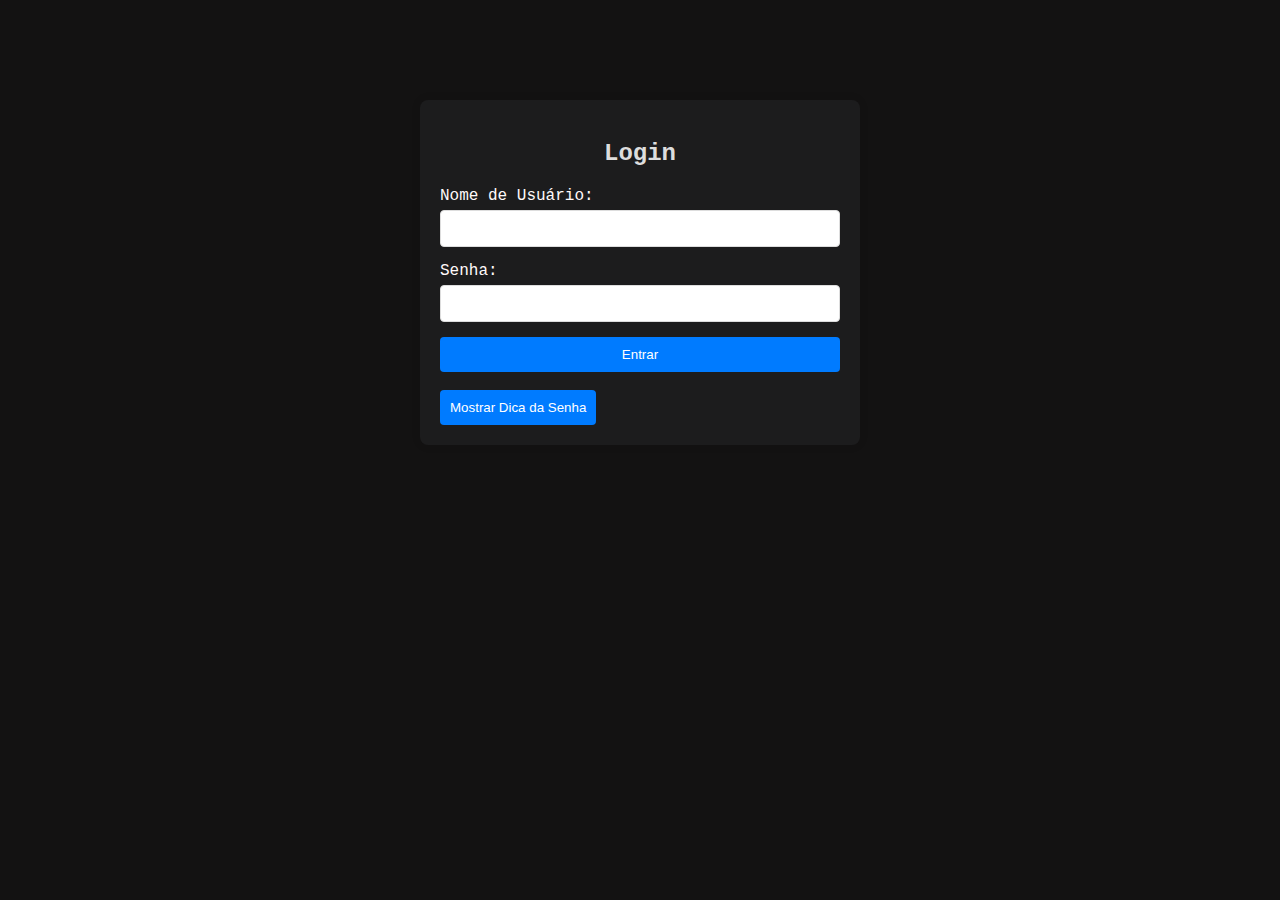
<file: login.html>
<!DOCTYPE html>
<html lang="pt-BR">
<head>
    <meta charset="UTF-8">
    <meta name="viewport" content="width=device-width, initial-scale=1.0">
    <title>Login</title>
    <link rel="stylesheet" href="style.css">
</head>
<body>
    <div class="login-container">
        <h2>Login</h2>
        <form id="loginForm">
            <label for="username">Nome de Usuário:</label>
            <input type="text" id="username" name="username" required>
            <label for="password">Senha:</label>
            <input type="password" id="password" name="password" required>
            <button type="submit">Entrar</button>
            <br>
            
        </form>
        <button id="showHint">Mostrar Dica da Senha</button>
        <p id="passwordHint" class="hint">a senha é uma data</p>
    </div>
    <script src="script.js"></script>
</body>
</html>
</file>
<file: style.css>
/* Estilos básicos para o site */

body {
    font-family: 'Courier New', Courier, monospace;
    margin: 0;
    padding: 0;
    background-color: #131212;
    color: aliceblue;
}

.container {
    max-width: 800px;
    margin: 0 auto;

    padding: 20px;
    background-color: #121724;
    border-radius: 8px;
    box-shadow: 0 0 10px rgba(0, 0, 0, 0.1);
}

header {
    text-align: center;
    padding-bottom: 20px;
}

header h1 {
    color: #ff00ff;
}

main {
    text-align: center;
}

main img {
    max-width: 70%;
    height: auto;
    border-radius: 8px;
    margin: 20px 0;
}

footer {
    text-align: center;
    padding-top: 20px;
}

footer a {
    color: #728aa3;
    text-decoration: none;
}

footer a:hover {
    text-decoration: underline;
}

/* Estilos para a página de login */

.login-container {
    max-width: 400px;
    margin: 100px auto;
    padding: 20px;
    background-color: #1c1c1d;
    border-radius: 8px;
    box-shadow: 0 0 10px rgba(0, 0, 0, 0.1);
}

.login-container h2 {
    text-align: center;
    color: #ddd;
}

.login-container form {
    display: flex;
    flex-direction: column;
}

.login-container label {
    margin-bottom: 5px;
    color: #fff9f9;
}

.login-container input {
    margin-bottom: 15px;
    padding: 10px;
    border: 1px solid #ddd;
    border-radius: 4px;
}

.login-container button {
    padding: 10px;
    background-color: #007BFF;
    color: #fff;
    border: none;
    border-radius: 4px;
    cursor: pointer;
}

.login-container button:hover {
    background-color: #0056b3;
}

/* Estilos para a dica da senha */

.hint {
    display: none; 
    margin-top: 15px;
    color: #666;
    font-style: italic;
    
}
</file>
